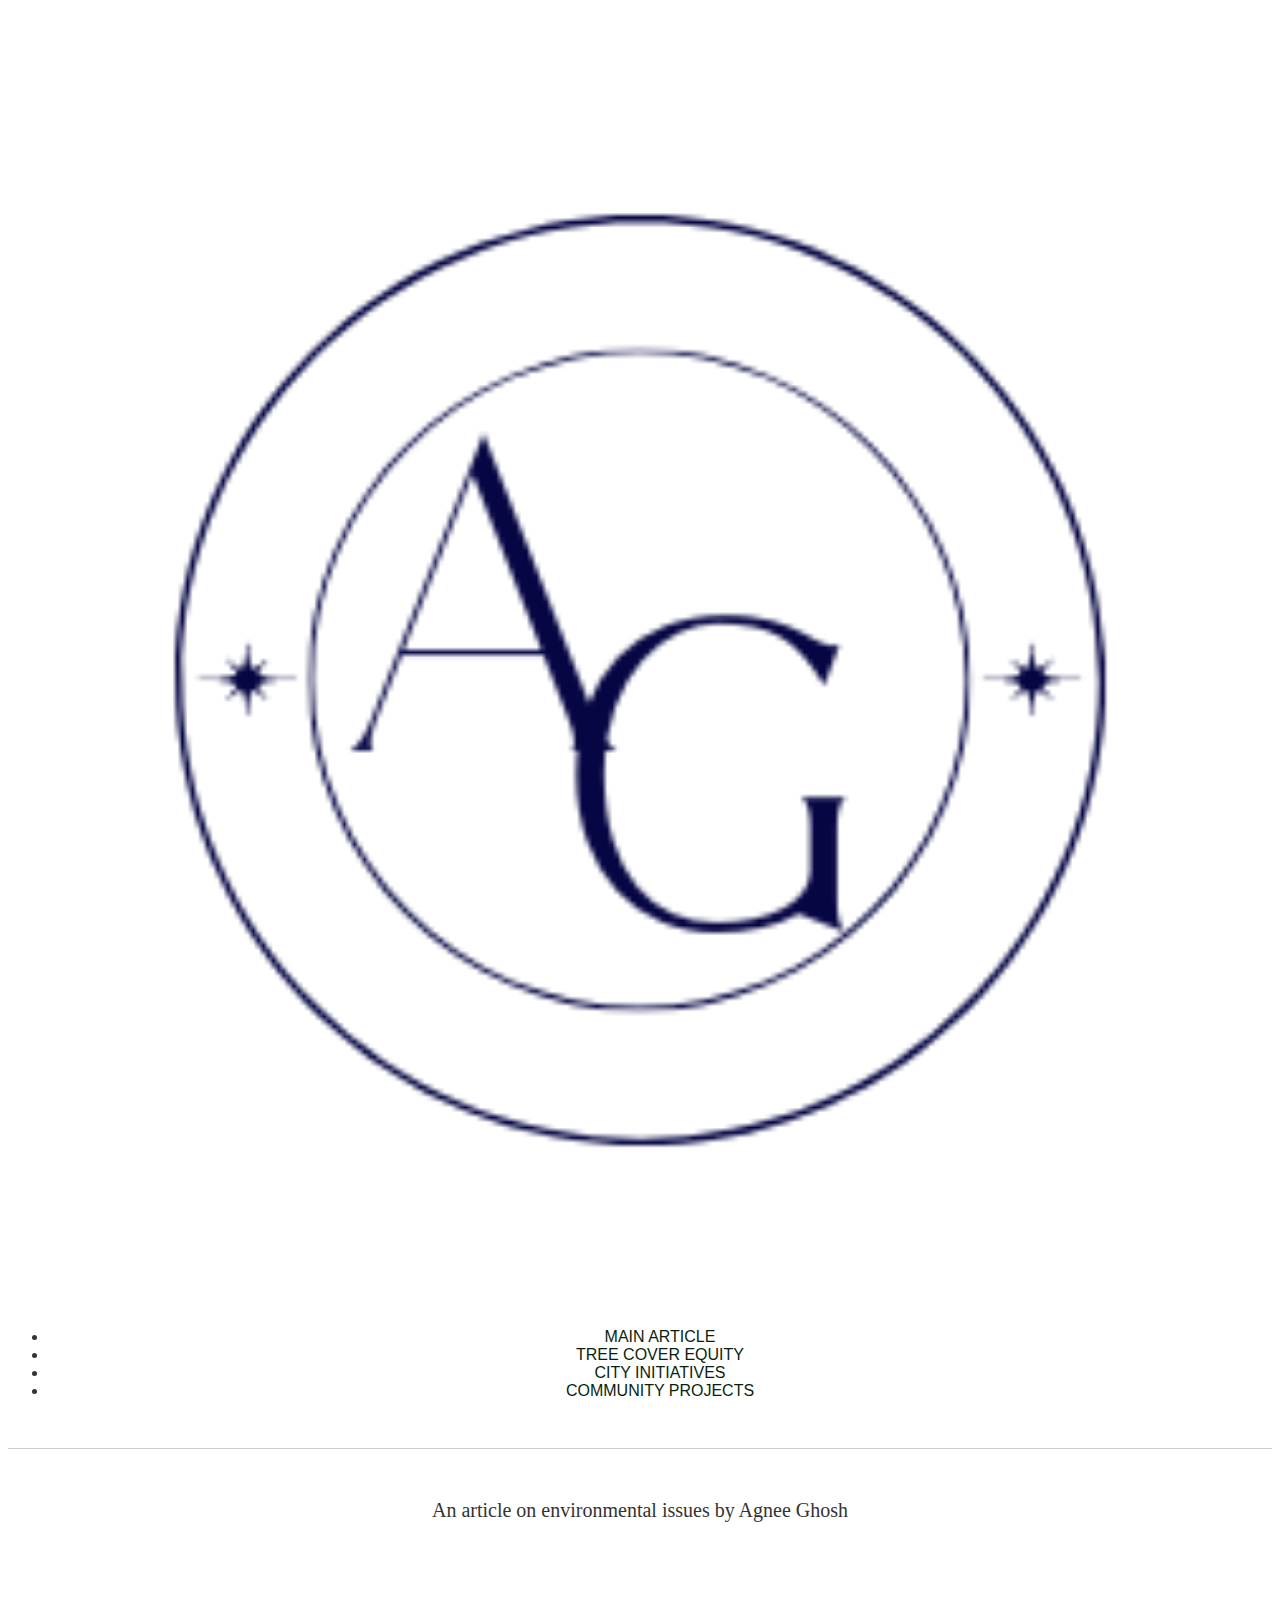
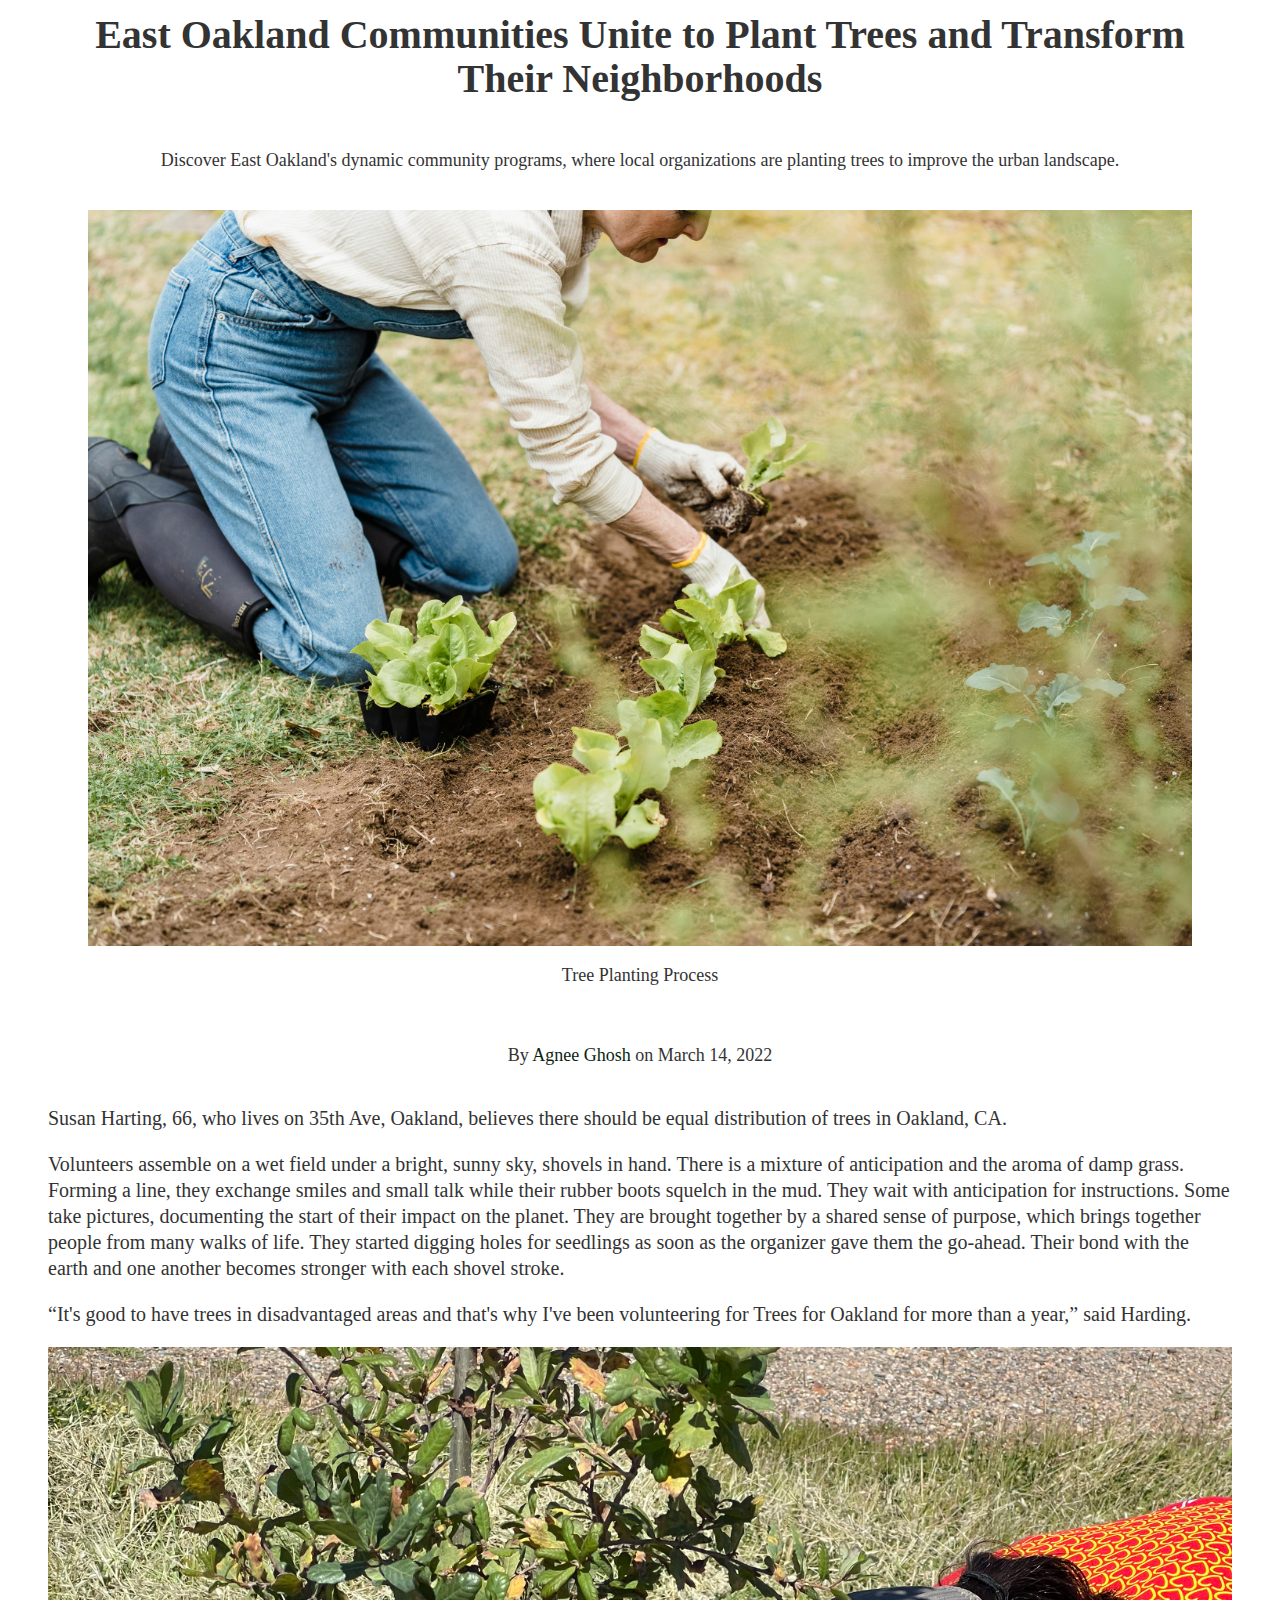
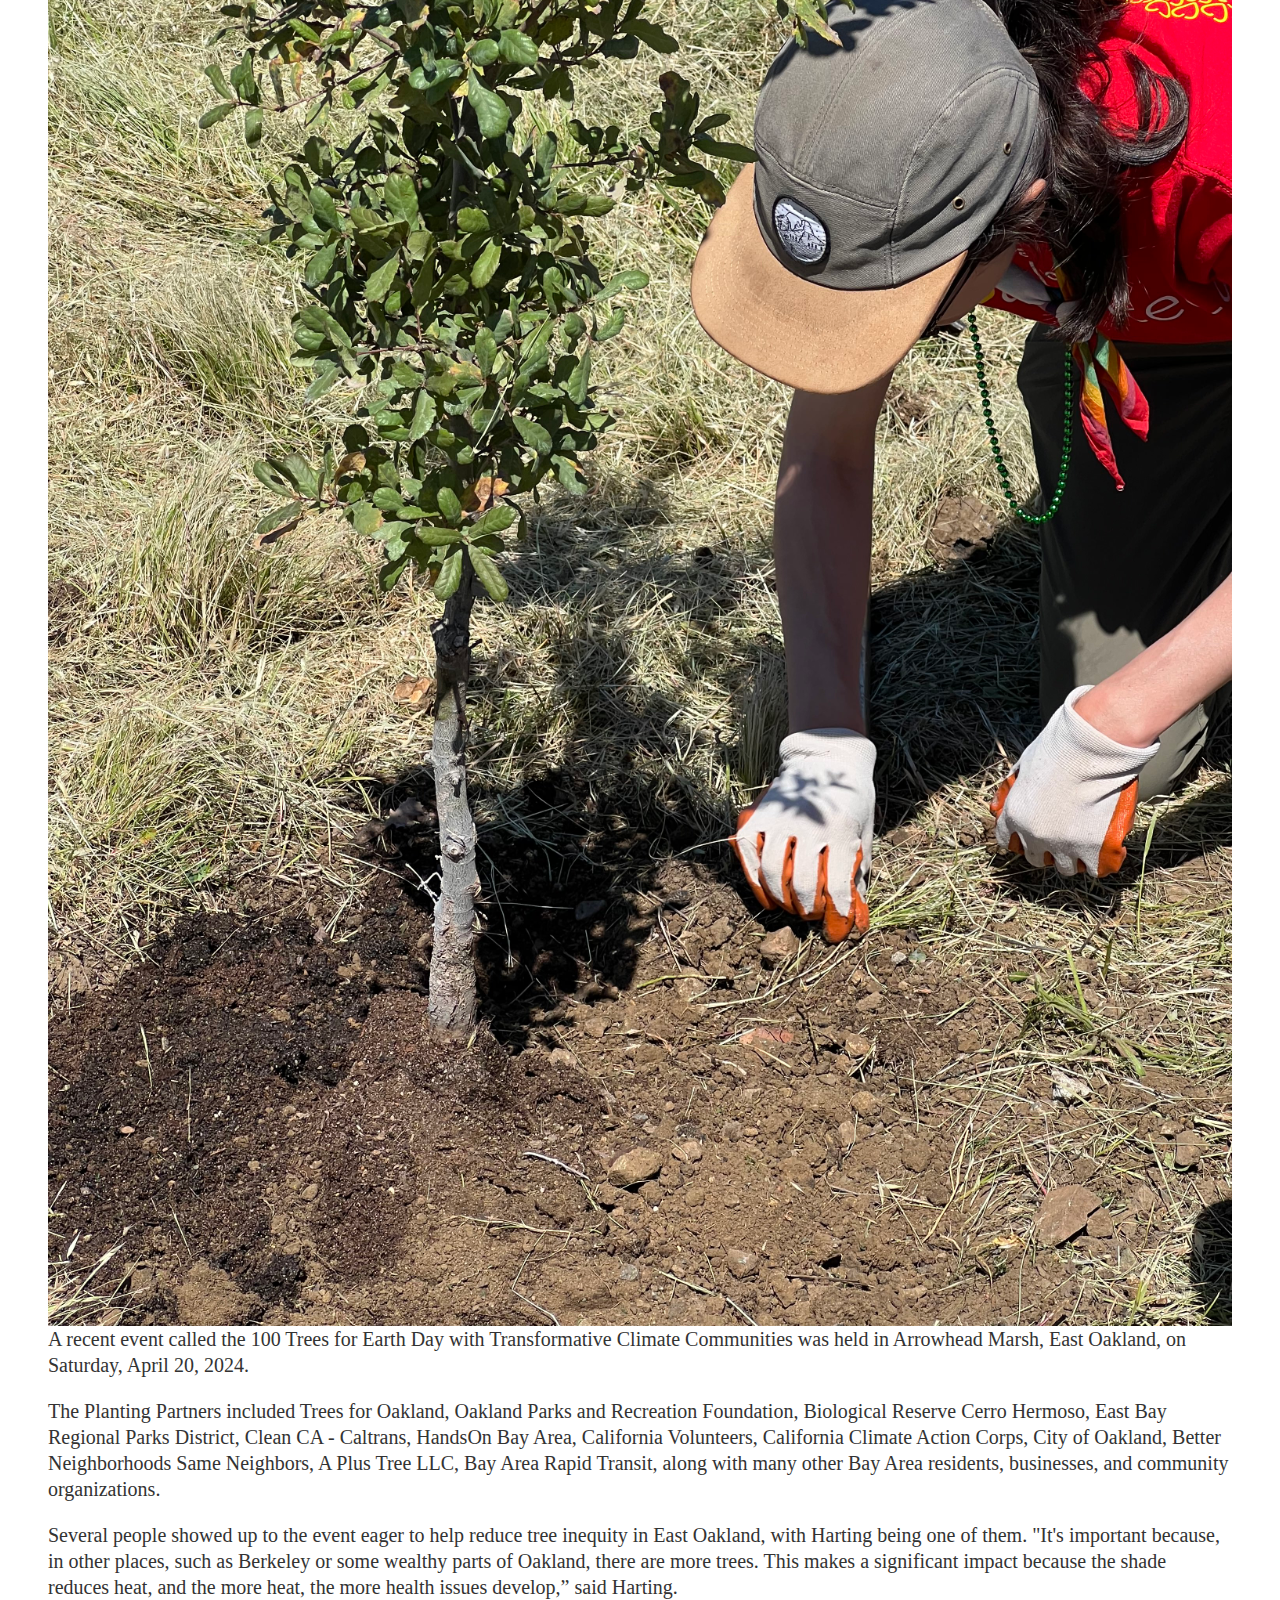
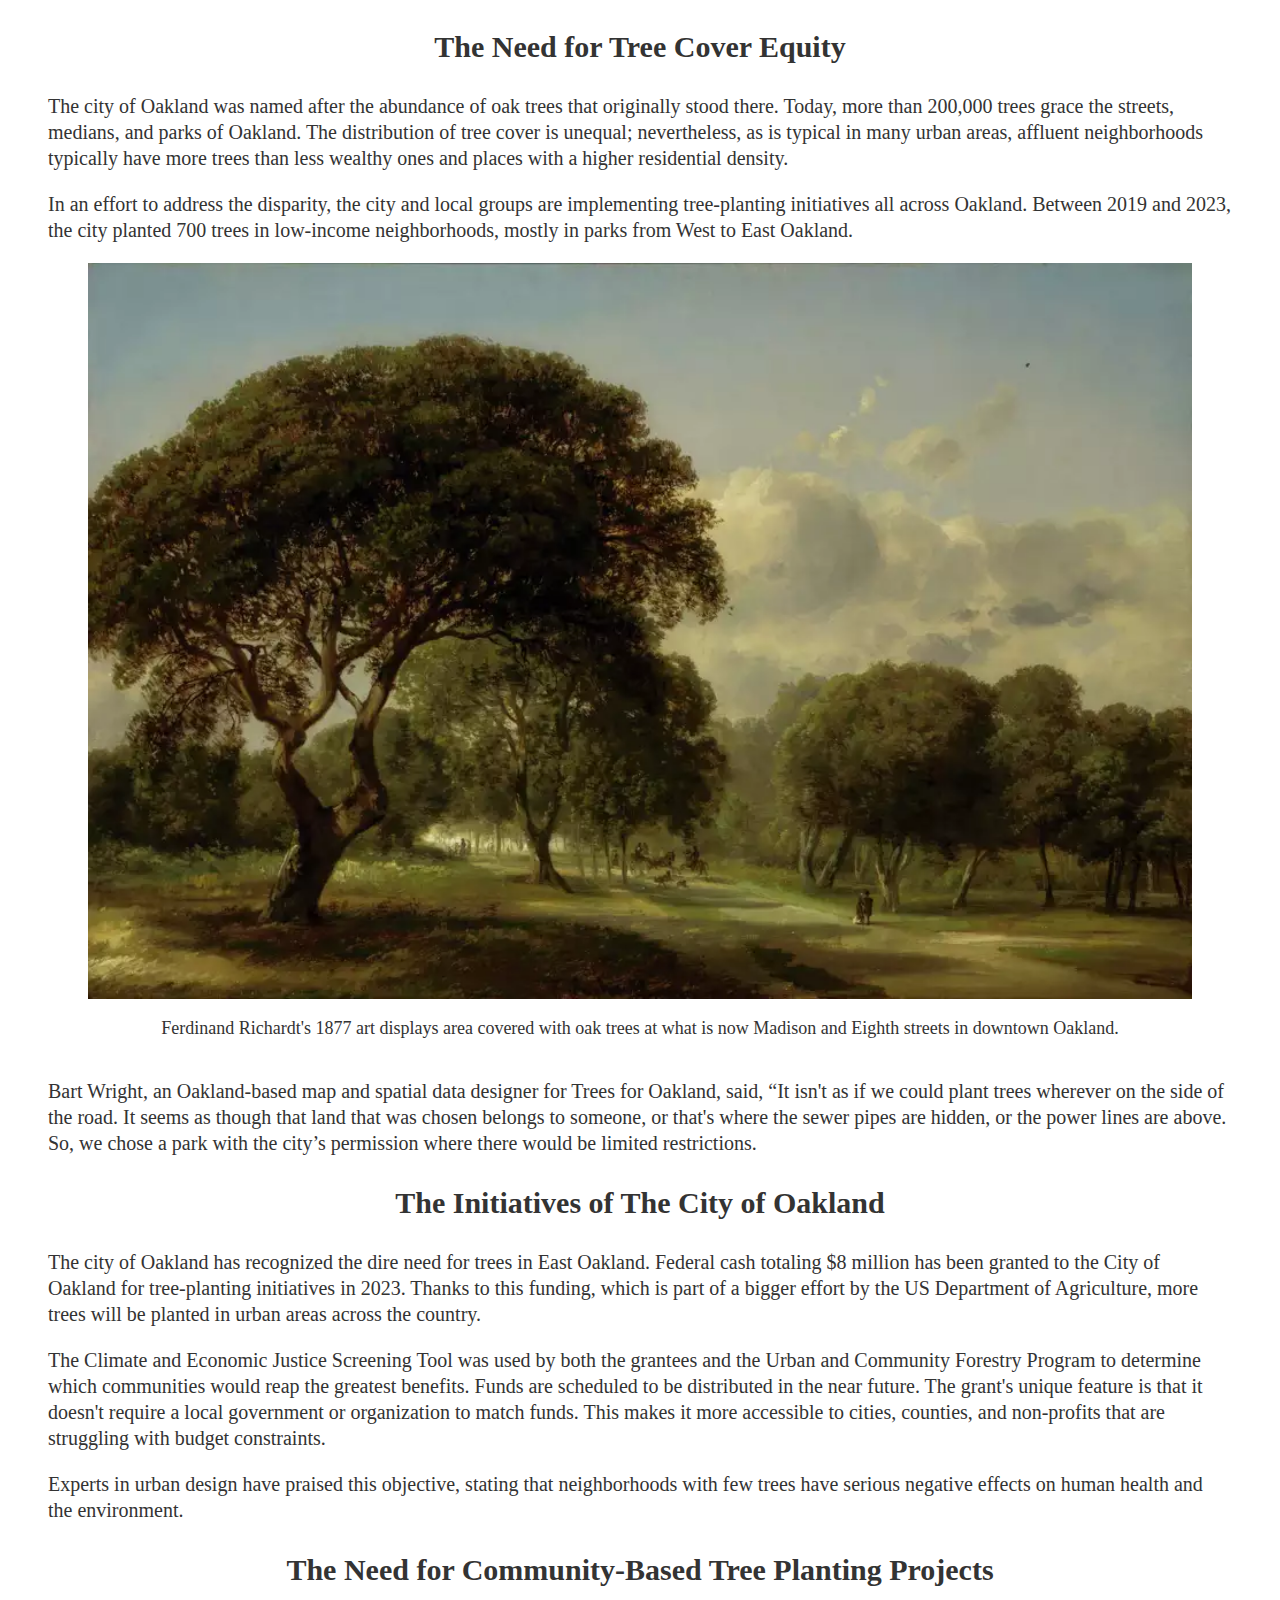
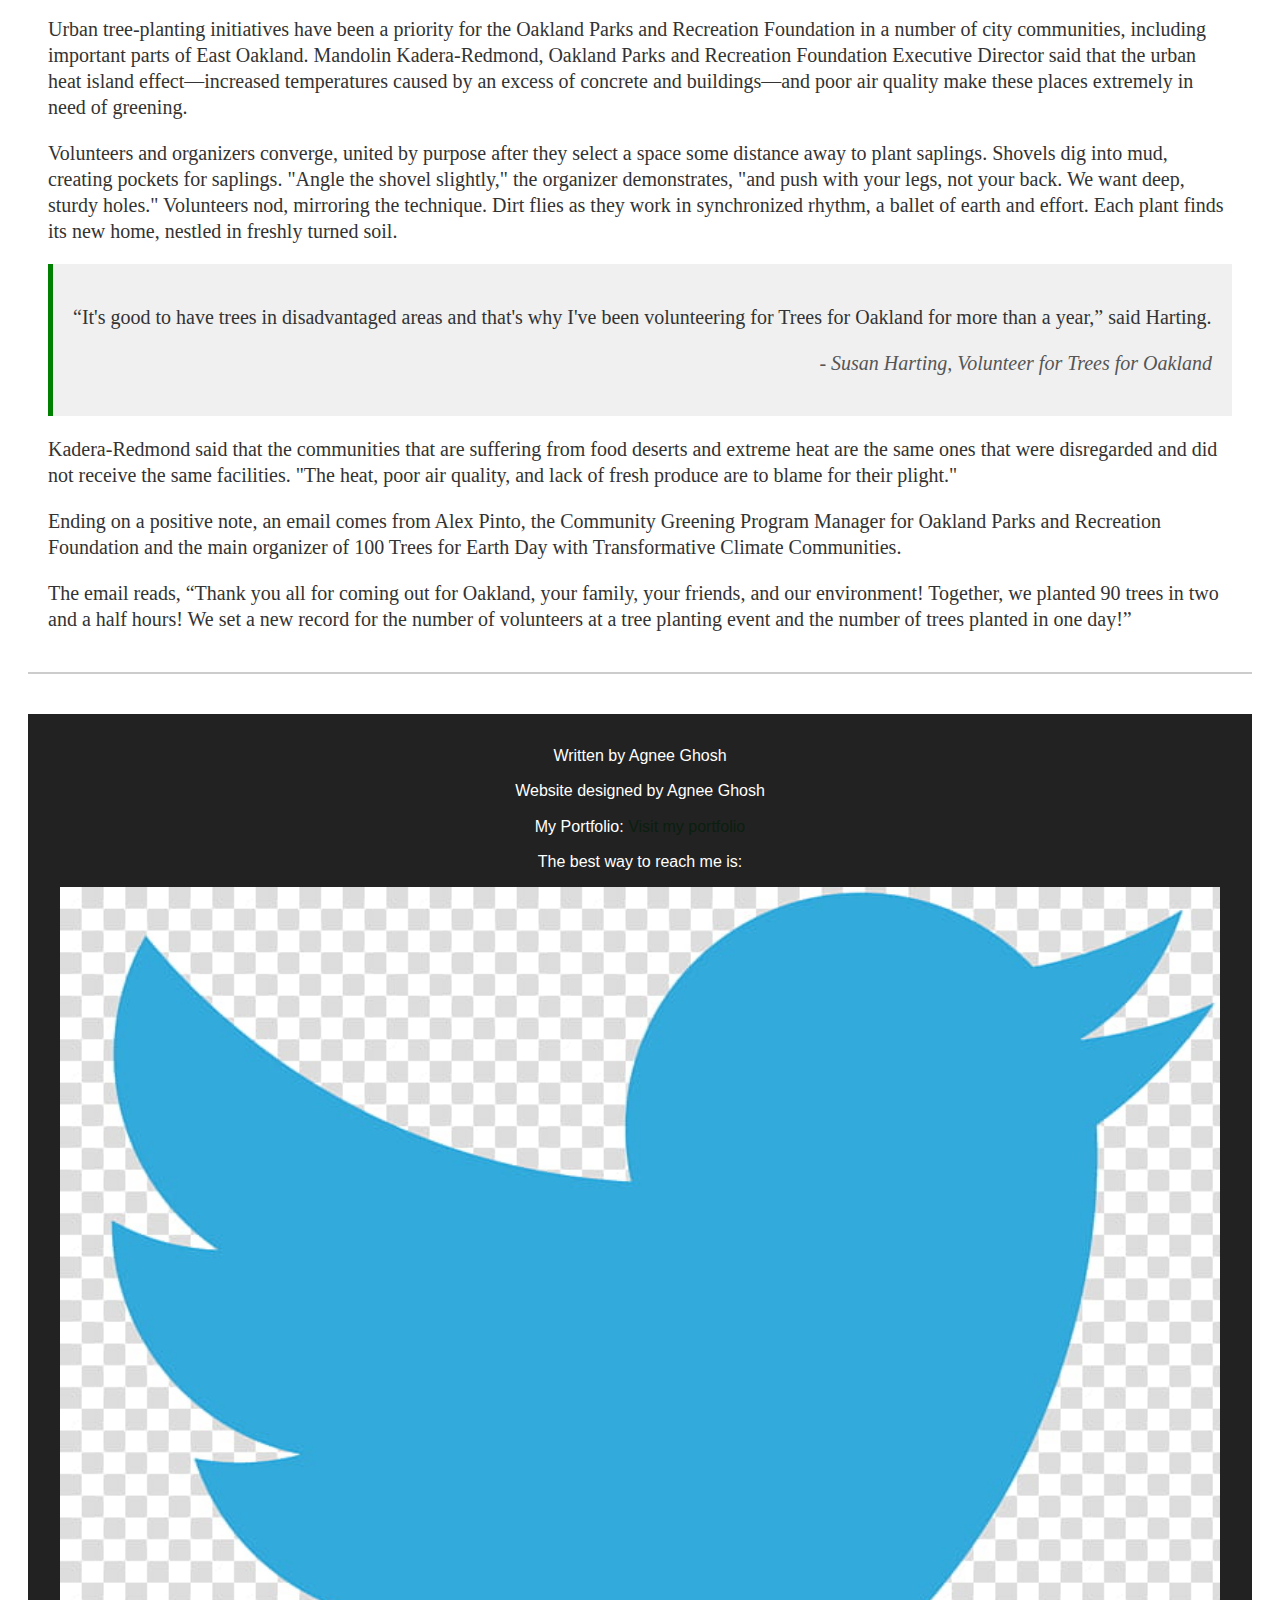
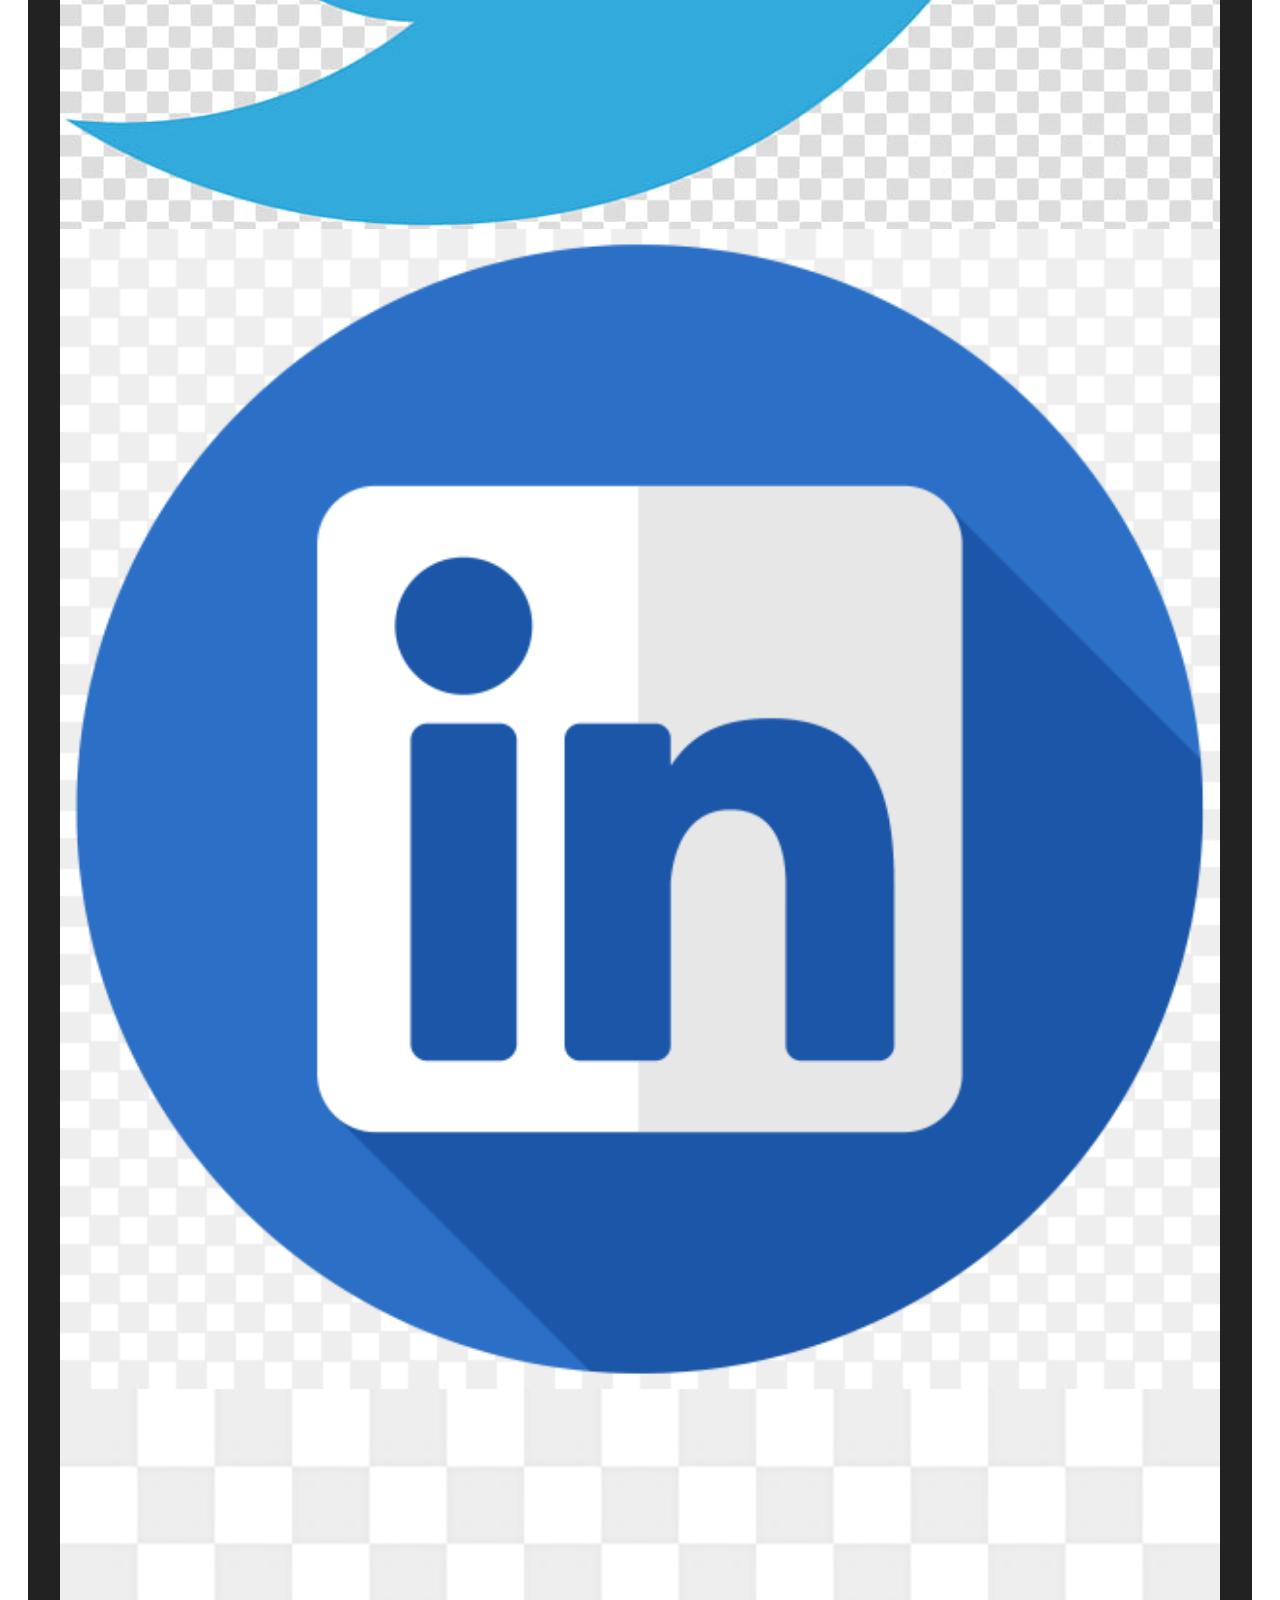
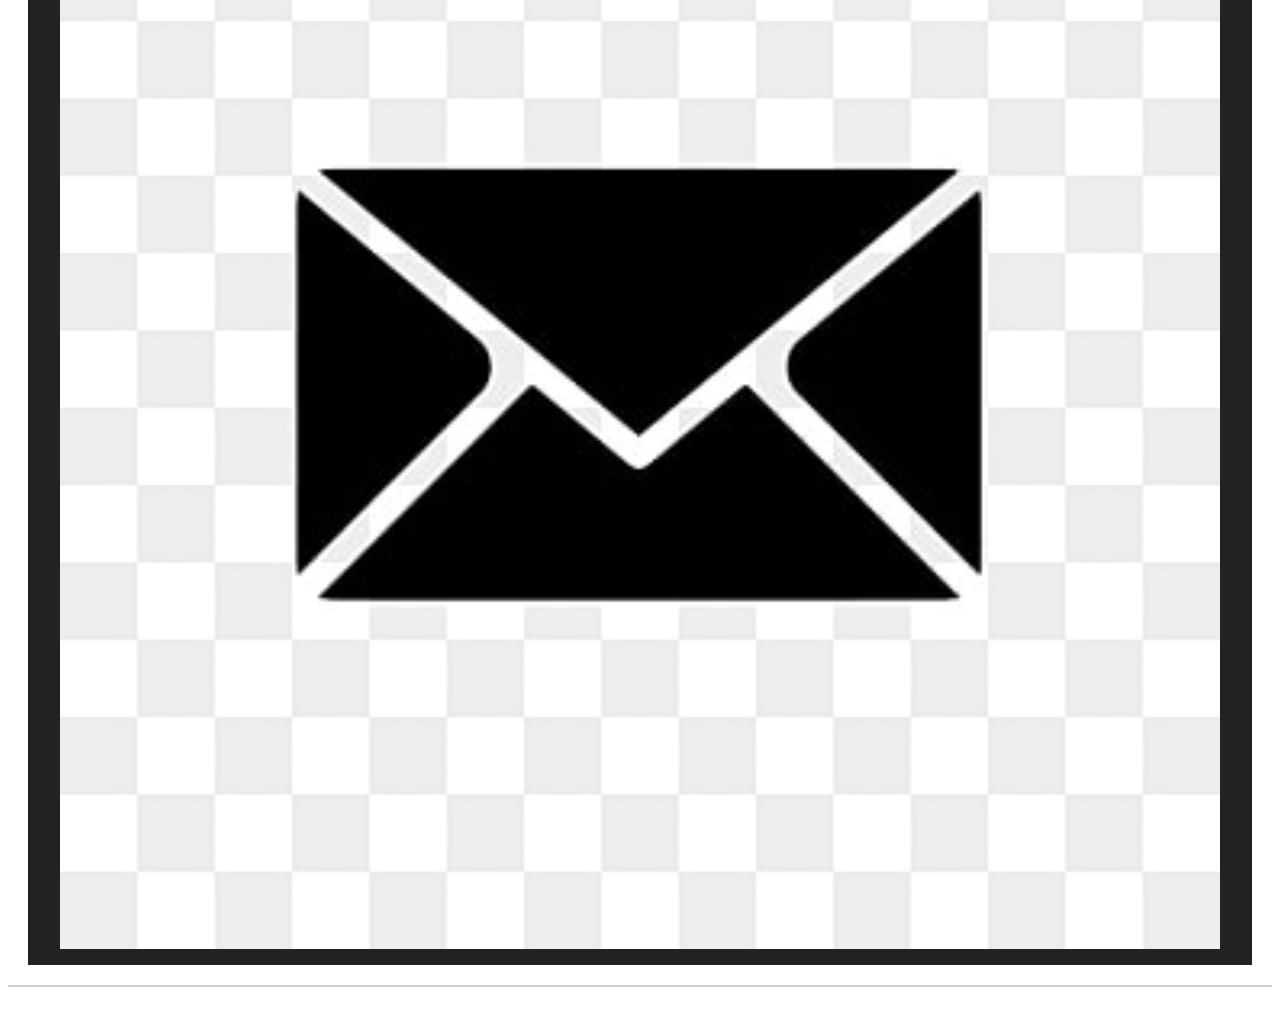
<file: index.html>
<!DOCTYPE html>
<html lang="en">
<head>
    <meta charset="utf-8">
    <meta name="viewport" content="width=device-width, initial-scale=1">
    <title>East Oakland Communities Unite to Plant Trees and Transform Their Neighborhoods</title>
    <meta name="description" content="Discover the vibrant community initiatives in East Oakland...">
    <link rel="stylesheet" href="./assets/main.css">
</head>
<body>
  <header class="site-header">
    <a href="https://agneeghosh.github.io" title="Return to homepage">
        <img src="./assets/logo.png" alt="Agnee Ghosh Logo">
    </a>
    <nav>
      <ul>
          <li><a href="#main-article">Main Article</a></li>
          <li><a href="#tree-cover-equity">Tree Cover Equity</a></li>
          <li><a href="#city-initiatives">City Initiatives</a></li>
          <li><a href="#community-projects">Community Projects</a></li>
      </ul>
  </nav>
</header>

    <p class="additional-text">An article on environmental issues by <span class="author-name">Agnee Ghosh</span></p>

    <main>
      <main class="centered-content"> 
      <article id="main-article">
            <header>
                <h1>East Oakland Communities Unite to Plant Trees and Transform Their Neighborhoods</h1>
                <p class="subtitle">Discover East Oakland's dynamic community programs, where local organizations are planting trees to improve the urban landscape.</p>
            </header>

            <figure>
                <img src="./assets/pexels-greta-hoffman-7728072.jpg" alt="Tree Planting Process in East Oakland">
                <figcaption>Tree Planting Process</figcaption>
            </figure>

            <p class="byline">
                By <a href="https://journalism.berkeley.edu/person/agnee-ghosh">Agnee Ghosh</a> on <time datetime="2022-03-14">March 14, 2022</time>
            </p>

            <p>
                Susan Harting, 66, who lives on 35th Ave, Oakland, believes there should be equal distribution of trees in Oakland, CA.
            </p>

            <p>
              Volunteers assemble on a wet field under a bright, sunny sky, shovels in hand. There is a mixture of anticipation and the aroma of damp grass. Forming a line, they exchange smiles and small talk while their rubber boots squelch in the mud. They wait with anticipation for instructions. Some take pictures, documenting the start of their impact on the planet. They are brought together by a shared sense of purpose, which brings together people from many walks of life. They started digging holes for seedlings as soon as the organizer gave them the go-ahead. Their bond with the earth and one another becomes stronger with each shovel stroke.
          </p>

            <p>
                “It's good to have trees in disadvantaged areas and that's why I've been volunteering for Trees for Oakland for more than a year,” said Harding.
            </p>

            <p>
                <img src="./assets/IMG_8219.jpg" class="float-left" alt="Floating Image" />
                A recent event called the 100 Trees for Earth Day with Transformative Climate Communities was held in Arrowhead Marsh, East Oakland, on Saturday, April 20, 2024. 
            </p>

            <p>
                The Planting Partners included Trees for Oakland, Oakland Parks and Recreation Foundation, Biological Reserve Cerro Hermoso, East Bay Regional Parks District, Clean CA - Caltrans, HandsOn Bay Area, California Volunteers, California Climate Action Corps, City of Oakland, Better Neighborhoods Same Neighbors, A Plus Tree LLC, Bay Area Rapid Transit, along with many other Bay Area residents, businesses, and community organizations. 
            </p>

            <p>
                Several people showed up to the event eager to help reduce tree inequity in East Oakland, with Harting being one of them. "It's important because, in other places, such as Berkeley or some wealthy parts of Oakland, there are more trees. This makes a significant impact because the shade reduces heat, and the more heat, the more health issues develop,” said Harting. 
            </p>

            <h2 id="tree-cover-equity">The Need for Tree Cover Equity</h2>

            <p>
                The city of Oakland was named after the abundance of oak trees that originally stood there. Today, more than 200,000 trees grace the streets, medians, and parks of Oakland. The distribution of tree cover is unequal; nevertheless, as is typical in many urban areas, affluent neighborhoods typically have more trees than less wealthy ones and places with a higher residential density.
            </p>

            <p>
                In an effort to address the disparity, the city and local groups are implementing tree-planting initiatives all across Oakland. Between 2019 and 2023, the city planted 700 trees in low-income neighborhoods, mostly in parks from West to East Oakland. 
            </p>

            <figure>
              <img src="assets/trees-in-oakland.png" alt="Ferdinand Richardt's 1877 art displays area covered with oak trees at what is now Madison and Eighth streets in downtown Oakland.">
              <figcaption>Ferdinand Richardt's 1877 art displays area covered with oak trees at what is now Madison and Eighth streets in downtown Oakland.</figcaption>
          </figure>

            <p>
                Bart Wright, an Oakland-based map and spatial data designer for Trees for Oakland, said, “It isn't as if we could plant trees wherever on the side of the road. It seems as though that land that was chosen belongs to someone, or that's where the sewer pipes are hidden, or the power lines are above. So, we chose a park with the city’s permission where there would be limited restrictions.
            </p>

            <h2 id="city-initiatives">The Initiatives of The City of Oakland</h2>

            <p>
                The city of Oakland has recognized the dire need for trees in East Oakland. Federal cash totaling $8 million has been granted to the City of Oakland for tree-planting initiatives in 2023. Thanks to this funding, which is part of a bigger effort by the US Department of Agriculture, more trees will be planted in urban areas across the country.
            </p>

            <p>
                The Climate and Economic Justice Screening Tool was used by both the grantees and the Urban and Community Forestry Program to determine which communities would reap the greatest benefits. Funds are scheduled to be distributed in the near future. The grant's unique feature is that it doesn't require a local government or organization to match funds. This makes it more accessible to cities, counties, and non-profits that are struggling with budget constraints.
            </p>

            <p>
                Experts in urban design have praised this objective, stating that neighborhoods with few trees have serious negative effects on human health and the environment.
            </p>

            <h2 id="community-projects">The Need for Community-Based Tree Planting Projects</h2>

            <p>
                Urban tree-planting initiatives have been a priority for the Oakland Parks and Recreation Foundation in a number of city communities, including important parts of East Oakland. Mandolin Kadera-Redmond, Oakland Parks and Recreation Foundation Executive Director said that the urban heat island effect—increased temperatures caused by an excess of concrete and buildings—and poor air quality make these places extremely in need of greening.
            </p>

            <p>
              Volunteers and organizers converge, united by purpose after they select a space some distance away to plant saplings. Shovels dig into mud, creating pockets for saplings. "Angle the shovel slightly," the organizer demonstrates, "and push with your legs, not your back. We want deep, sturdy holes." Volunteers nod, mirroring the technique. Dirt flies as they work in synchronized rhythm, a ballet of earth and effort. Each plant finds its new home, nestled in freshly turned soil. 
            </p>

            <aside class="quote">
                <p>“It's good to have trees in disadvantaged areas and that's why I've been volunteering for Trees for Oakland for more than a year,” said Harting.</p>
                <p class="quoted">- Susan Harting, Volunteer for Trees for Oakland</p>
            </aside>

            <p>
                Kadera-Redmond said that the communities that are suffering from food deserts and extreme heat are the same ones that were disregarded and did not receive the same facilities. "The heat, poor air quality, and lack of fresh produce are to blame for their plight." 
            </p>

            <p>
                Ending on a positive note, an email comes from Alex Pinto, the Community Greening Program Manager for Oakland Parks and Recreation Foundation and the main organizer of 100 Trees for Earth Day with Transformative Climate Communities.
            </p>

            <p>
                The email reads, “Thank you all for coming out for Oakland, your family, your friends, and our environment! Together, we planted 90 trees in two and a half hours! We set a new record for the number of volunteers at a tree planting event and the number of trees planted in one day!”
            </p>

        </article>
    </main>
    <footer>
        <p class="author-footer">Written by <span class="author-name">Agnee Ghosh</span></p>
        <p>Website designed by Agnee Ghosh</p>
        <p>My Portfolio: <a href="https://www.agneeghosh.com/journalism" target="_blank">Visit my portfolio</a></p>
        <p>The best way to reach me is:</p>
        <div class="contact-links">
            <a href="https://twitter.com/agneeghosh" target="_blank"><img src="assets/twitter-logo.jpeg" alt="Twitter"></a>
            <a href="https://www.linkedin.com/in/agnee-ghosh/" target="_blank"><img src="assets/linkedin-logo.png" alt="LinkedIn"></a>
            <a href="mailto:agnee.ghosh@berkeley.edu"><img src="assets/email-logo.jpeg" alt="Email"></a>
        </div>
    </footer>
  </main> 
</body>
</html>
</file>
<file: assets/main.css>
html, body {
  font: normal 20px 'Georgia', serif;
  line-height: 1.3;
  text-align: center;
  color: #333;
}

.container {
  display: grid;
  grid-template-columns: repeat(12, 1fr);
  gap: 10px;
}

.row {
  grid-column: span 12;
}

.col-6 {
  grid-column: span 6;
  justify-self: center;
}

h1, h2, h3, h4, h5, h6 {
  line-height: 1.1;
  margin: 0.5em 0;
  text-align: center;
  padding: 10px 20px;
}

a {
  color: rgb(10, 31, 15);
  text-align: center;
  text-decoration: none;
}

img {
  width: 100%; /* Make the image fill its container */
  height: auto;
  object-fit: cover;
  display: block;
  margin: 0 auto;
}

.aspect-ratio-box {
  width: 100%; /* Full width of its container to fit the screen */
  padding-top: 56.25%; /* Padding top for 9:16 ratio (9 / 16 * 100) */
  position: relative;
  margin: 0 auto;
}

.aspect-ratio-box img {
  position: absolute;
  top: 0;
  left: 0;
  width: 100%;
  height: 100%;
  object-fit: cover;
}

.container, .row {
  max-width: 100%;
  overflow: hidden;
}

@media (max-width: 768px) {
  /* Keeping full width for responsiveness */
  .aspect-ratio-box {
    width: 100%;
    padding-top: 56.25%; /* Maintain aspect ratio */
  }
}

@media (max-width: 480px) {
  /* Same as above, maintain full width and aspect ratio */
  .aspect-ratio-box {
    width: 100%;
    padding-top: 56.25%;
  }
}

.site-header {
  text-align: center;
  margin: 1em 0 3em;
  padding: 2em 0;
  border-bottom: 1px solid #ccc;
  font: normal 16px 'Helvetica', serif;
  text-transform: uppercase;
}

.float-left {
  float: left;
  margin-right: 20px;
}

aside.quote {
  display: block;
  background-color: #f0f0f0;
  border-left: 5px solid green;
  padding: 1em;
  margin: 1em 0;
  color: #333;
}

aside.quote .quoted {
  text-align: right;
  font-style: italic;
  color: #555;
}

main {
  padding: 1em;
  border-bottom: 2px solid #ccc;
  margin-bottom: 2em;
  text-align: left;
}

.subtitle, .byline, figcaption {
  font-size: 18px;
  text-align: center;
  padding: 1em 2em;
}

.other p, .other h3, .other a {
  text-align: center;
  padding: 0.5em 1em;
}

footer {
  font: normal 16px 'Helvetica', serif;
  background-color: #222;
  color: #fff;
  padding: 1em 2em;
  line-height: 1.2;
  text-align: center;
}
</file>
